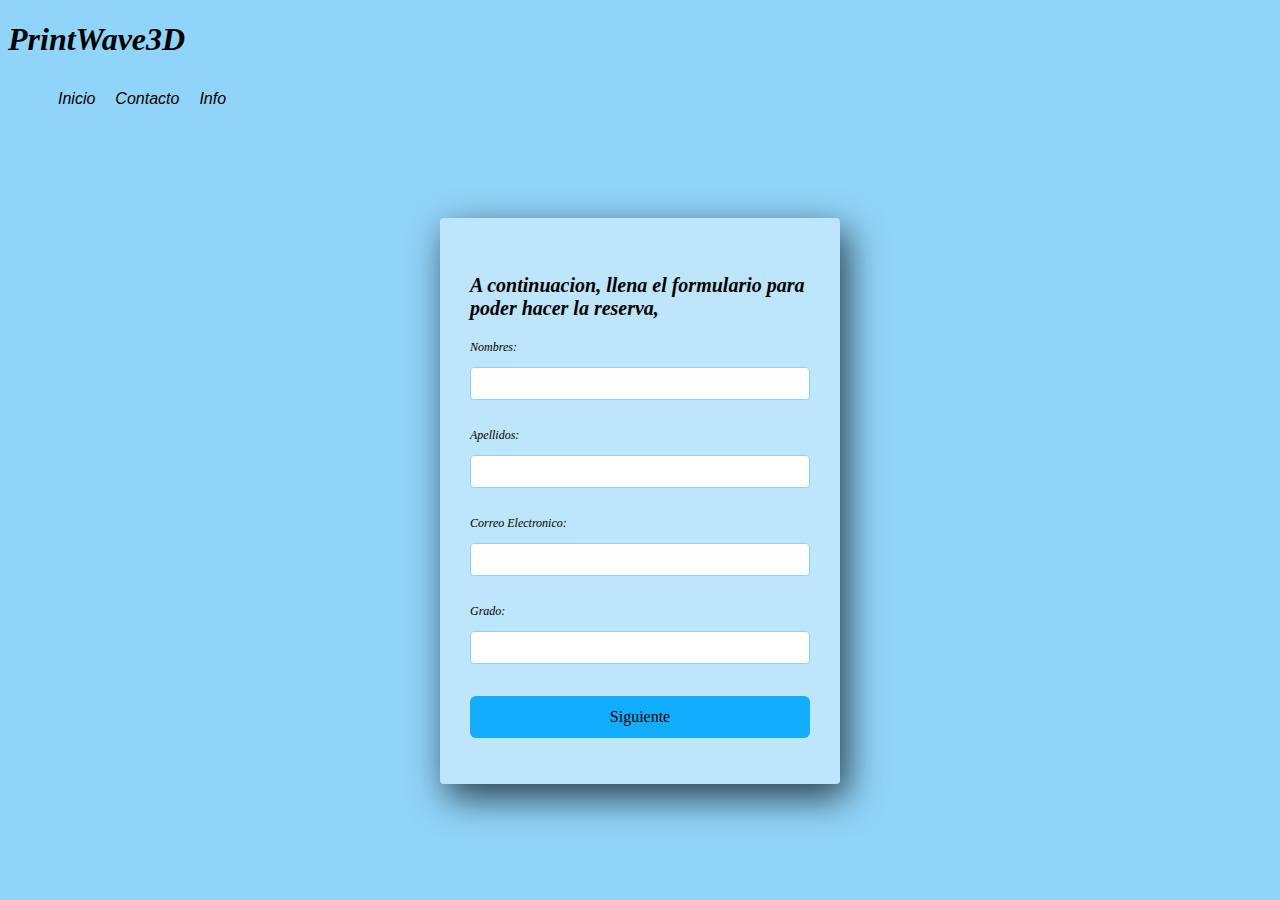
<file: Formulario.html>
<!DOCTYPE html>
<html lang="en">
    
<head>
    <meta charset="UTF-8">
    <meta http-equiv="X-UA-Compatible" content="IE=edge" />
    <meta name="viewport" content="width=device-width, initial-scale=1.0">
    <link href="Styles/Formulario.css" rel="stylesheet" type="text/css" />
    <script src="Scrip/script.js"></script>
    <title>Formulario de reserva</title>
</head>

<body>
    <header>
        <h1> <em>PrintWave3D<i></h1>
            <nav>
                <ul>
                    <li><a href="#">Inicio</a></li>
                    <li><a href="#">Contacto</a></li>
                    <li><a href="#">Info</a></li>
                </ul>
            </nav>
    </header>

    <section class="form-register">
        <h4>A continuacion, llena el formulario para poder hacer la reserva,</h4>
        <p>Nombres:</p>
        <input class="controls" type="text" name="nombres" id="nombres">
        <p>Apellidos:</p>
        <input class="controls" type="text" name="nombres" id="apellidos">
        <p>Correo Electronico:</p>
        <input class="controls" type="text" name="nombres" id="correo">
        <p>Grado:</p>
        <input class="controls" type="text" name="nombres" id="grado">
        <input class="botons" type="button" value="Siguiente">
    </section>
</body>
</html>
</file>
<file: Styles/Formulario.css>
* {
    box-sizing: border-box;
    border-bottom-left-radius: 10px;
    border-bottom-right-radius: 10px;
}

body{
    background: #91d4f9;

}

.header {
    background: #d60303a2;
    width: 10%;
    position: fixed;
    z-index: 100;
}

nav {
    justify-content: center;
}

nav ul {
    list-style: none;
    overflow: hidden;
}

nav ul li {
    float: left;
    font-family: Arial, sans-serif;
    font-size: 16px;
}

nav ul li a {
    display: block;
    padding: 10px;
    color: #000000;
    text-decoration: none;
}

nav ul li:hover {
    background: #91D4F9;
}

.form-register{
    width: 400px;
    background: #ffffff67;
    padding: 30px;
    margin:auto;
    margin-top: 100px;
    border-radius: 4px;
    font-family: Verdana;
    color: white;
    box-shadow: 7px 13px 37px #000000b6;
}

.form-register h4{
    font-size: 20px;
    margin-bottom: 20px;
    color: black;
}

.form-register p{
    color: black;
    font-size: 12px;
}
.controls{
    width: 100%;
    background: white;
    padding: 5px;
    border-radius: 4px;
    margin-bottom: 16px;
    border: 1px solid #91D4F9;
    font-family: Verdana;
    font-size: 18px;
}

.form-register .botons{
    width: 100%;
    background: #13adff;
    border: none;
    border-radius: 6px;
    padding: 12px;
    color: rgb(0, 0, 0);
    margin: 16px 0;
    font-size: 16px;
    font-family: Verdana;
}
</file>
